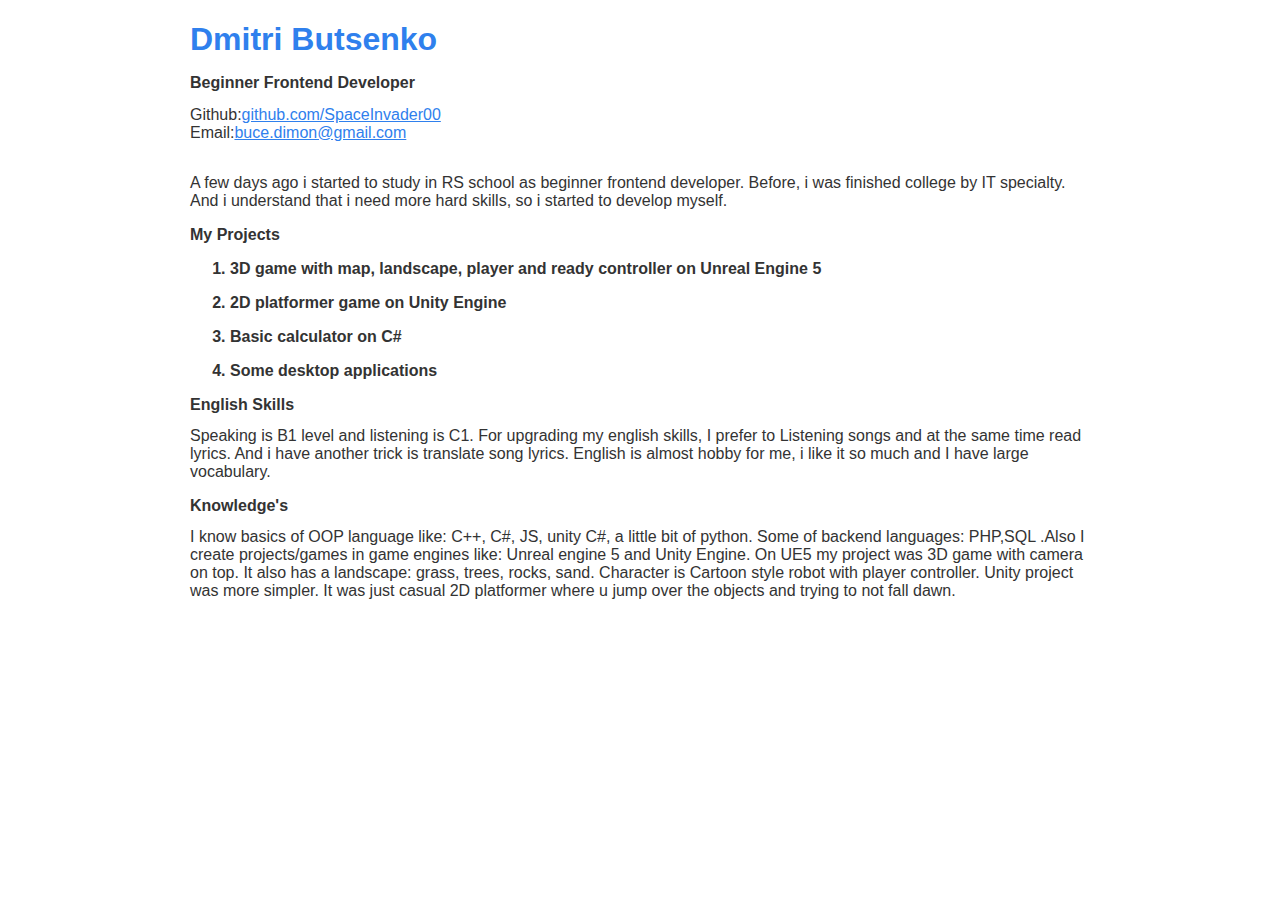
<file: index.html>
<!DOCTYPE html>
<html lang="en">
<head>
    
    <link rel="stylesheet" href="main.css">
    <meta charset="UTF-8">
    <meta http-equiv="X-UA-Compatible" content="IE=edge">
    <meta name="viewport" content="width=device-width, initial-scale=1.0">
    <title>Document</title>
    <style></style>
</head>
<body>
    <section class="CV3">
        <section>
            <h1> Dmitri Butsenko</h1>
            <h2> Beginner frontend developer</h2>
        </section>
        <div class="contacts">
            <div class="contact">
                <div class="type_of_contact">
                    Github: 
                </div>
                <div class="link_to_contact"> <a href="https://github.com/SpaceInvader00">github.com/SpaceInvader00</a></div>

            </div>
            <div class="contacts">
                <div class="contact">
                    <div class="type_of_contact">
                        Email: 
                    </div>
                    <div class="link_to_contact"> <a href="buce.dimon@gmail.com">buce.dimon@gmail.com</a></div>
            </div>
        </div>
    </div>
    <div class="Pre-history"> 
        A few days ago i started to study in RS school as beginner frontend developer. Before, i was finished college by IT specialty. 
        And i understand that i need more hard skills, so i started to develop myself.

    </div>

    <section>
        <h2> My projects </h2>
        <div class="My_projects">
            <ol>
                
                    <li>3D game with map, landscape, player and ready controller on Unreal Engine 5</li>
                    <li>2D platformer game on Unity Engine</li>
                    <li>Basic calculator on C#</li>
                    <li>Some desktop applications</li>
                
            </ol>
                
            </div>
        </div>

    </section>
    <section> <h2>English skills </h2> 
        <div> Speaking is B1 level and listening is C1. For upgrading my english skills, I prefer to Listening songs and at the same time read lyrics. And i have another trick
            is translate song lyrics. English is almost hobby for me, i like it so much and I have large vocabulary.</div>
    </section>
    <section> <h2>knowledge's </h2> 
        <div> I know basics of OOP language like: C++, C#, JS, unity C#, a little bit of python. Some of backend languages: PHP,SQL .Also I create projects/games in game engines like: Unreal engine 5 and Unity Engine.
            On UE5 my project was 3D game with camera on top. It also has a landscape: grass, trees, rocks, sand. Character is Cartoon style robot with player controller.
            Unity project was more simpler. It was just casual 2D platformer where u jump over the objects and trying to not fall dawn. 
    </section>

</section>

</body>
</html>
</file>
<file: main.css>
html {
  font-family: Roboto, sans-serif;
}

* {
  color: #333333;
}

h1 {
  color: #2f80ed;
  margin-bottom: 0.25em;
}

h2 {
  color: #333333;
  font-size: 1em;
  margin-bottom: 1;
  margin-top: 1em;
  text-transform: capitalize;
}

a {
  color: #2f80ed;
}

.contact {
  display: flex;
}
.contact__type {
  min-width: 90px;
}

.contacts {
  margin-bottom: 2em;
}

li {
  margin-bottom: 1em;
  font-weight: bold;
}

.CV3 {
  max-width: 900px;
  margin: 0 auto;
}/*# sourceMappingURL=main.css.map */
</file>
